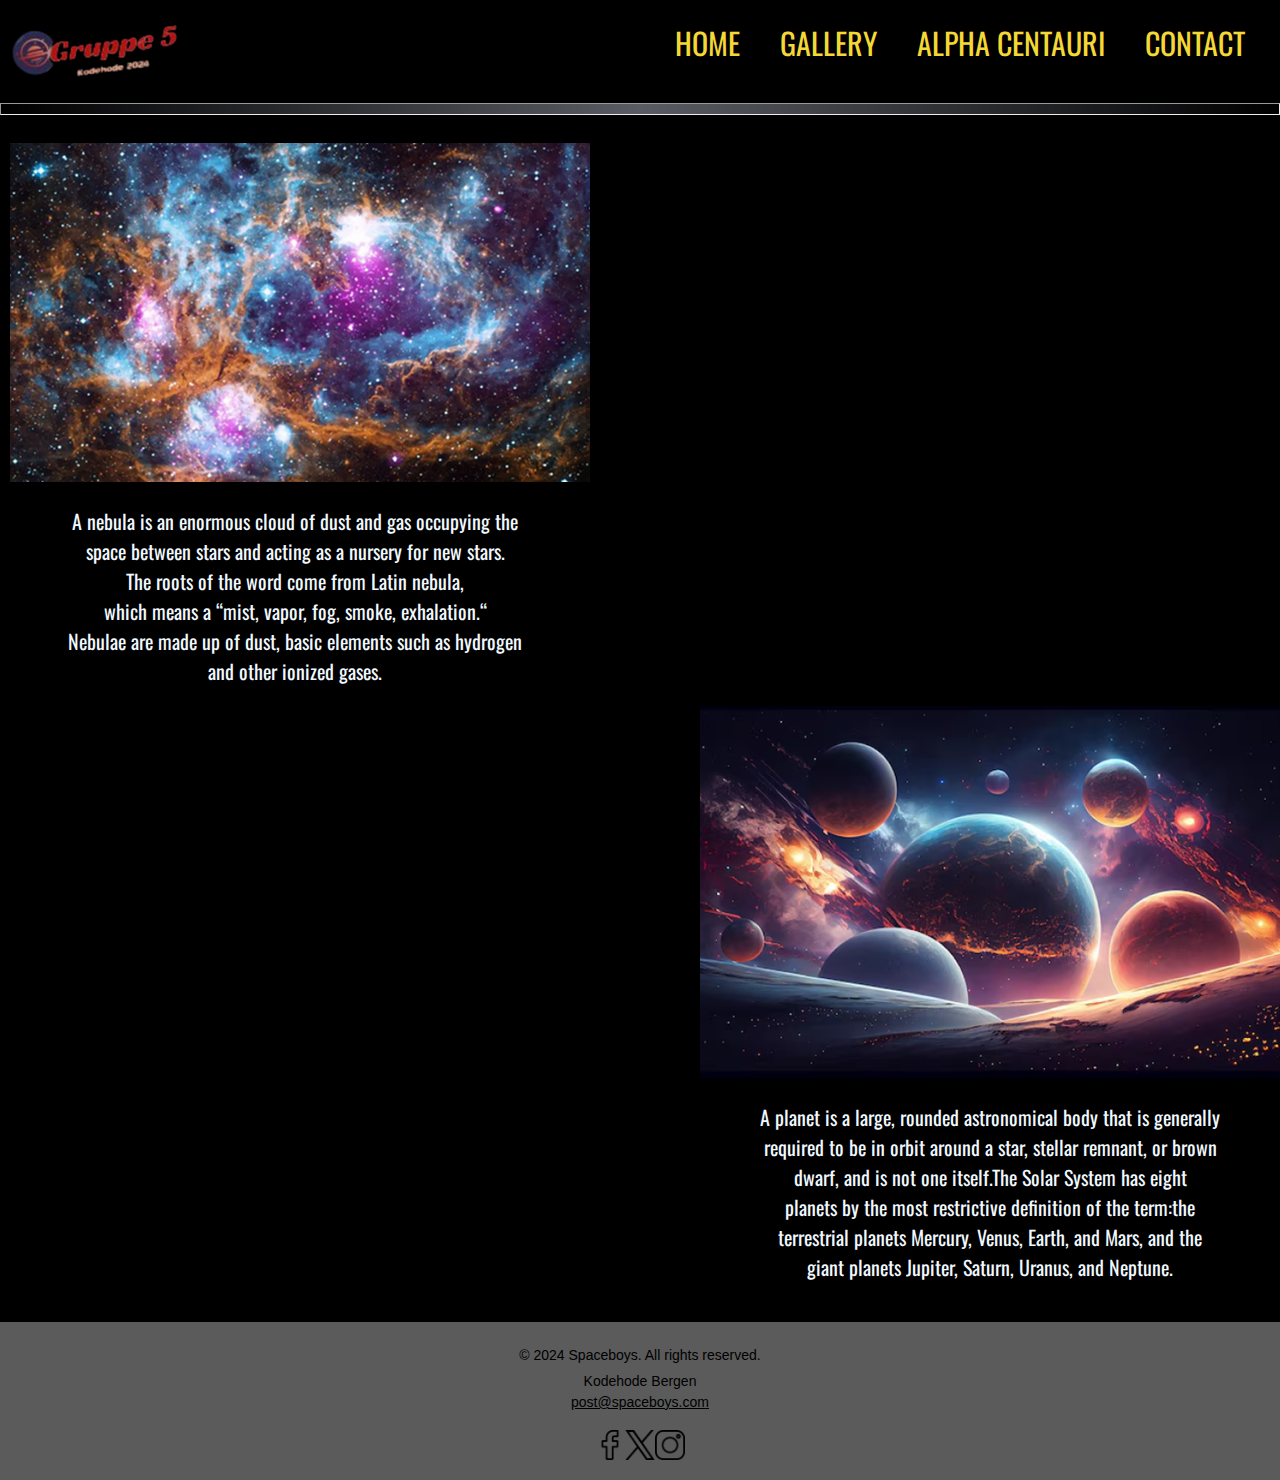
<file: Gruppe 5 prosjekt 05.11.2024/index.html>
<!DOCTYPE html>
<html>
  <head>
    <meta charset="UTF-8" />
    <title>Gruppe 5 Spaceboys</title>
    <link
    rel="stylesheet"
    href="https://cdnjs.cloudflare.com/ajax/libs/font-awesome/4.7.0/css/font-awesome.min.css"
  />
    <link rel="stylesheet" href="styles.css" />
  </head>
  <body>

  
    <header>
        <a href="./Photos/Skjermbilde 2024-11-06 194915.png"></a>
    </header>
<div class="container">
  <nav class="navbar">
  </div>
 
  <nav>
     <ul class="nav-list">
       <li class="nav-item"><a href="index.html">Home</a></li>
        <li class="nav-item"><a href="gallery.html">Gallery</a></li>
            <li class="nav-item"><a href="page3.html">Alpha Centauri</a></li>
        <li class="nav-item"><a href="#footer">Contact</a></li>
      </ul>
    </nav>
     <div class="content-area">
  <div class="wrapper">
<img src="./Photos/noback222.png">
  <hr></hr>
 <div class="wrappertwo">
<img src="./Photos/Skjermbilde 2024-11-06 194844.png" >
<p>A nebula is an enormous cloud of dust and gas occupying the<br> 
  space between stars and acting as a nursery for new stars.<br> 
  The roots of the word come from Latin nebula,<br>
  which means a “mist, vapor, fog, smoke, exhalation.“<br>
 Nebulae are made up of dust, basic elements such as hydrogen<br>
  and other ionized gases.</p>


 </div>
 <div class="wrapperthree">
<img src="./Photos/Skjermbilde 2024-11-06 194858.png">

<p>A planet is a large, rounded astronomical body that is generally<br> 
  required to be in orbit around a star, stellar remnant, or brown<br> 
  dwarf, and is not one itself.The Solar System has eight<br>
  planets by the most restrictive definition of the term:the<br>
  terrestrial planets Mercury, Venus, Earth, and Mars, and the<br>
  giant planets Jupiter, Saturn, Uranus, and Neptune.</p>
 </div>
  </div>


  
    <footer class="footer" id="footer">
      <div class="footer-content">
        <p>© 2024 Spaceboys. All rights reserved.</p>
        <p>Kodehode Bergen</p>
  <a id="email" href="mailto: post@spaceboys.com">post@spaceboys.com</a>
        <div class="social-icons">
        <img src="Photos/facebook.png" alt="">
        <img src="Photos/twitter.png" alt="">
        <img src="Photos/instagram.png" alt="">
        </div>
      </div>
    </footer>

  </body>
</html>
</file>
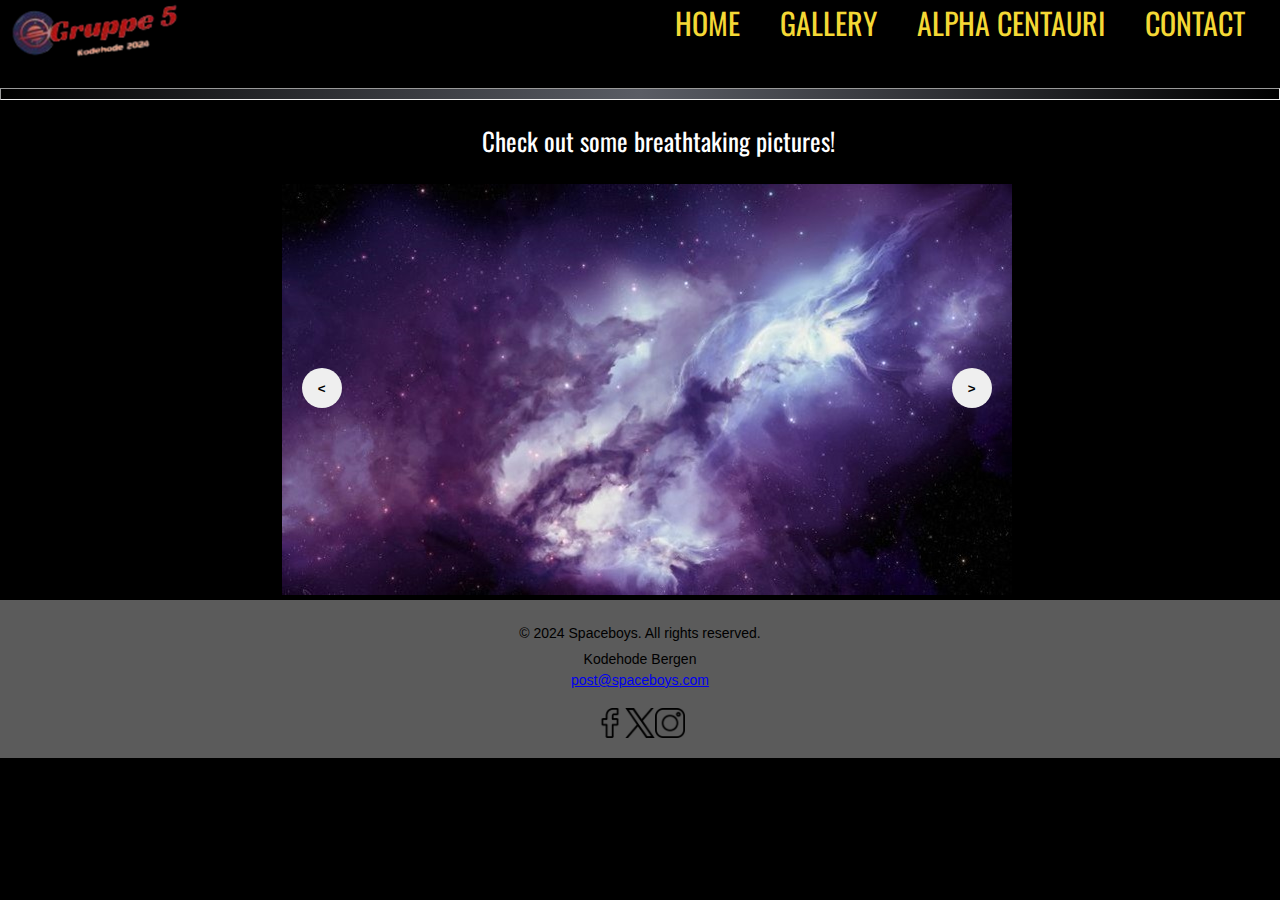
<file: Gruppe 5 prosjekt 05.11.2024/gallery.html>
<!DOCTYPE html>
<html>
  <head>
    <meta charset="UTF-8" />
    <title>Gruppe 5 Spaceboys</title>
    <link
    rel="stylesheet"
    href="https://cdnjs.cloudflare.com/ajax/libs/font-awesome/4.7.0/css/font-awesome.min.css"
  />
    <link rel="stylesheet" href="gallery.css" />
  </head>
  <body>

  
    <header>
        <a href="./Photos/Skjermbilde 2024-11-06 194915.png"></a>
    </header>
<div class="container">
  <nav class="navbar">
  </div>
 
  <nav>
     <ul class="nav-list">
       <li class="nav-item"><a href="index.html">Home</a></li>
        <li class="nav-item"><a href="gallery.html">Gallery</a></li>
          <li class="nav-item"><a href="page3.html">Alpha Centauri</a></li>
        <li class="nav-item"><a href="#footer">Contact</a></li>
      </ul>
    </nav>
<img src="./Photos/noback222.png">
 <hr></hr>
      <div class="carousel">
        <p>Check out some breathtaking pictures!</p>
        <div class="carousel__item carousel__item--visible">
          <img src="Photos/nebular1.jpg" />
        </div>
        <div class="carousel__item">
          <img src="Photos/nebular2.jpg" />
        </div>
        <div class="carousel__item">
          <img src="Photos/nebular3.jpg" />
        </div>
        <div class="carousel__item">
          <img src="Photos/nebular4.jpg" />
        </div>
        <div class="carousel__item">
          <img src="Photos/nebular5.jpg" />
        </div>
        <div class="carousel__item">
          <img src="Photos/nebular6.jpg" />
        </div>

        <div class="carousel__actions">
          <button id="carousel__button--prev" aria-label="Previous slide">
            <
          </button>
          <button id="carousel__button--next" aria-label="Next slide">></button>
        </div>
      </div>
 
  
<footer class="footer" id="footer">
  <div class="footer-content">
    <p>© 2024 Spaceboys. All rights reserved.</p>
     <p>Kodehode Bergen</p>
    <a id="email" href="mailto: post@spaceboys.com">post@spaceboys.com</a>
    <div class="social-icons">
    <img src="Photos/facebook.png" alt="">
    <img src="Photos/twitter.png" alt="">
    <img src="Photos/instagram.png" alt="">
    </div>
  </div>
</footer>
<script src="script.js"></script>
  </body>
</html>
</file>
<file: Gruppe 5 prosjekt 05.11.2024/styles.css>
@import url("https://fonts.googleapis.com/css2?family=Oswald:wght@300&display=swap");

html {
  scroll-behavior: smooth;
}

body {
  background-color: black;
  background-repeat: no-repeat;
  background-size: cover;
  height: 100%;
  margin: 0;
}

.container {
  height: 100%;
  width: 100vh;
  background-blend-mode: overlay;
  background-size: cover;
  background-position: center;
  position: relative;
  animation: transitionIn 1s;
}

.navbar {
  overflow: hidden;
  padding-top: 20px;
  animation: transitionIn 1s;
}

ul {
  list-style-type: none;
  float: right;
  margin: 0;
  padding: 0;
  overflow: hidden;
  padding-right: 15px;
  animation: transitionIn 1s;
}

li {
  float: left;
  padding-bottom: 20px;
  animation: transitionIn 1s;
}

li a {
  text-decoration: none;
  text-transform: uppercase;
  font-family: oswald, sans-serif;
  font-size: 30px;
  color: #f4d835;
  padding: 20px;
}

li a:hover {
  color: rgb(48, 220, 250);
}
.content-area {
  animation: transitionIn 1s;
}

hr {
  margin-top: 20px;
  border: 5;
  height: 10px;
  background-image: linear-gradient(
    to right,
    rgba(70, 75, 73, 0),
    rgb(89, 92, 100),
    rgba(53, 51, 54, 0)
  );
  animation: transitionIn 1s;
}

.wrappertwo {
  align-items: center;
  padding-top: 20px;
  padding-left: 10px;
  border-radius: 100px;
}

.wrappertwo p {
  font-family: oswald, sans-serif;
  font-size: 20px;
  color: aliceblue;
  text-align: center;
  padding-right: 700px;
}

.wrapperthree {
  align-items: center;
  padding-left: 700px;
  border-radius: 100px;
}

.wrapperthree p {
  font-family: oswald, sans-serif;
  font-size: 20px;
  color: aliceblue;
  text-align: center;
  right: 72%;
}

/* Footer styling */

.footer {
  background-color: #5b5b5b;
  font-family: Arial, Helvetica, sans-serif;
  color: #000000;
  text-align: center;
  padding: 20px;
  margin-top: 40px;
  font-size: 14px;
}

.footer-content {
  max-width: 800px;
  margin: 0 auto;
}

.footer p {
  margin: 0;
  padding: 5px;
}

.social-icons {
  margin-top: 20px;
  display: flex;
  justify-content: center;
  margin-inline: auto;
  width: 30px;
  height: 30px;
}

.social-icons a:hover {
  color: #4a90e2;
}

#email {
  color: rgb(0, 0, 0);
}

@keyframes transitionIn {
  from {
    opacity: 0;
    transform: rotateX(-10deg);
  }

  to {
    opacity: 1;
    transform: rotateX(0);
  }
}

@media (prefer-reduced-motion) {
  html {
    scroll-behavior: auto;
  }
}

/* Page 3 Testing */

.information {
  height: 100svh;
  display: flex;
  justify-content: center;
  align-items: center;
  flex-direction: column;
  background-color: rgb(0, 22, 5);
  color: rgb(144, 144, 144);
}

.bg-img {
  min-height: 100svh;
  background-image: url(Photos/Alpha\_Beta_and_Proxima_Centauri.jpg);
  background-position: bottom;
  background-repeat: no-repeat;
  background-size: cover;
  background-attachment: fixed;
  display: grid;
  place-items: center;
  font-family: oswald, sans-serif;
}

.paragraph-container {
  font-family: oswald, sans-serif;
  font-size: 15px;
}

.information {
  height: 100svh;
  display: flex;
  justify-content: center;
  align-items: center;
  flex-direction: column;
  background-color: rgb(7, 0, 22);
  color: rgb(144, 144, 144);
}

.bg-img {
  min-height: 100svh;
  background-position: bottom;
  background-repeat: no-repeat;
  background-size: cover;
  background-attachment: fixed;
  display: grid;
  place-items: center;
}

#first {
  background-image: url(Photos/Alpha\_Beta_and_Proxima_Centauri.png);
}

#second {
  background-image: url(./Photos/Position_Alpha_Cen.png);
}
</file>
<file: Gruppe 5 prosjekt 05.11.2024/gallery.css>
@import url("https://fonts.googleapis.com/css2?family=Oswald:wght@300&display=swap");

html {
  scroll-behavior: smooth;
}

body {
  background-color: black;
  background-repeat: no-repeat;
  background-size: cover;
  height: 0;
  margin: 0;
}

.container {
  height: 100%;
  width: 100vh;
  background-blend-mode: overlay;
  background-size: cover;
  background-position: center;
  position: relative;
  animation: transitionIn 1s;
}

.navbar {
  overflow: hidden;
  padding-top: 20px;
  animation: transitionIn 1s;
}

ul {
  list-style-type: none;
  float: right;
  margin: 0;
  padding: 0;
  overflow: hidden;
  padding-right: 15px;
  animation: transitionIn 1s;
}

li {
  float: left;
  padding-bottom: 20px;
  animation: transitionIn 1s;
}

li a {
  text-decoration: none;
  text-transform: uppercase;
  font-family: oswald, sans-serif;
  font-size: 30px;
  color: #f4d835;
  padding: 20px;
}

li a:hover {
  color: rgb(48, 220, 250);
}
.content-area {
  animation: transitionIn 1s;
}

hr {
  margin-top: 25px;
  border: 5;
  height: 10px;
  background-image: linear-gradient(
    to right,
    rgba(70, 75, 73, 0),
    rgb(89, 92, 100),
    rgba(53, 51, 54, 0)
  );
  animation: transitionIn 1s;
}

.carousel {
  overflow: hidden;
  max-width: 800px;
  position: absolute;
  left: 22%;
  top: 8%;
}

.carousel p {
  font-family: oswald, sans-serif;
  font-size: 25px;
  color: white;
  align-items: center;
  margin-left: 200px;
  margin-top: 50px;
}

.carousel .carousel__item,
.carousel .carousel__item--hidden {
  display: none;
}

.carousel .carousel__item img {
  width: 100%;
  max-width: 800px;
  height: auto;
}

.carousel .carousel__item--visible {
  display: block;
  animation: fadeVisibility 0.5s;
}

.carousel .carousel__actions {
  display: flex;
  width: 100%;
  justify-content: space-between;
  position: absolute;
  top: 60%;
  transform: translateY(-50%);
}

.carousel .carousel__actions button {
  border-radius: 50px;
  border: 0;
  font-weight: bold;
  cursor: pointer;
  width: 40px;
  height: 40px;
}

.carousel .carousel__actions button#carousel__button--prev {
  margin-left: 20px;
}

.carousel .carousel__actions button#carousel__button--next {
  margin-right: 20px;
}

/* Footer styling */
.footer {
  background-color: #5b5b5b;
  font-family: Arial, Helvetica, sans-serif;
  color: #000000;
  text-align: center;
  padding: 20px;
  margin-top: 500px;
  font-size: 14px;
}

.footer-content {
  max-width: 800px;
  margin: 0 auto;
}

.footer p {
  margin: 0;
  padding: 5px;
}

.social-icons {
  margin-top: 20px;
  display: flex;
  justify-content: center;
  margin-inline: auto;
  width: 30px;
  height: 30px;
}

.social-icons a:hover {
  color: #4a90e2;
}

@keyframes transitionIn {
  from {
    opacity: 0;
    transform: rotateX(-10deg);
  }

  to {
    opacity: 1;
    transform: rotateX(0);
  }
}

@media (prefer-reduced-motion) {
  html {
    scroll-behavior: auto;
  }
}

@keyframes fadeVisibility {
  0% {
    opacity: 0;
  }
  100% {
    opacity: 1;
    transform: opacity linear;
  }
}
</file>
